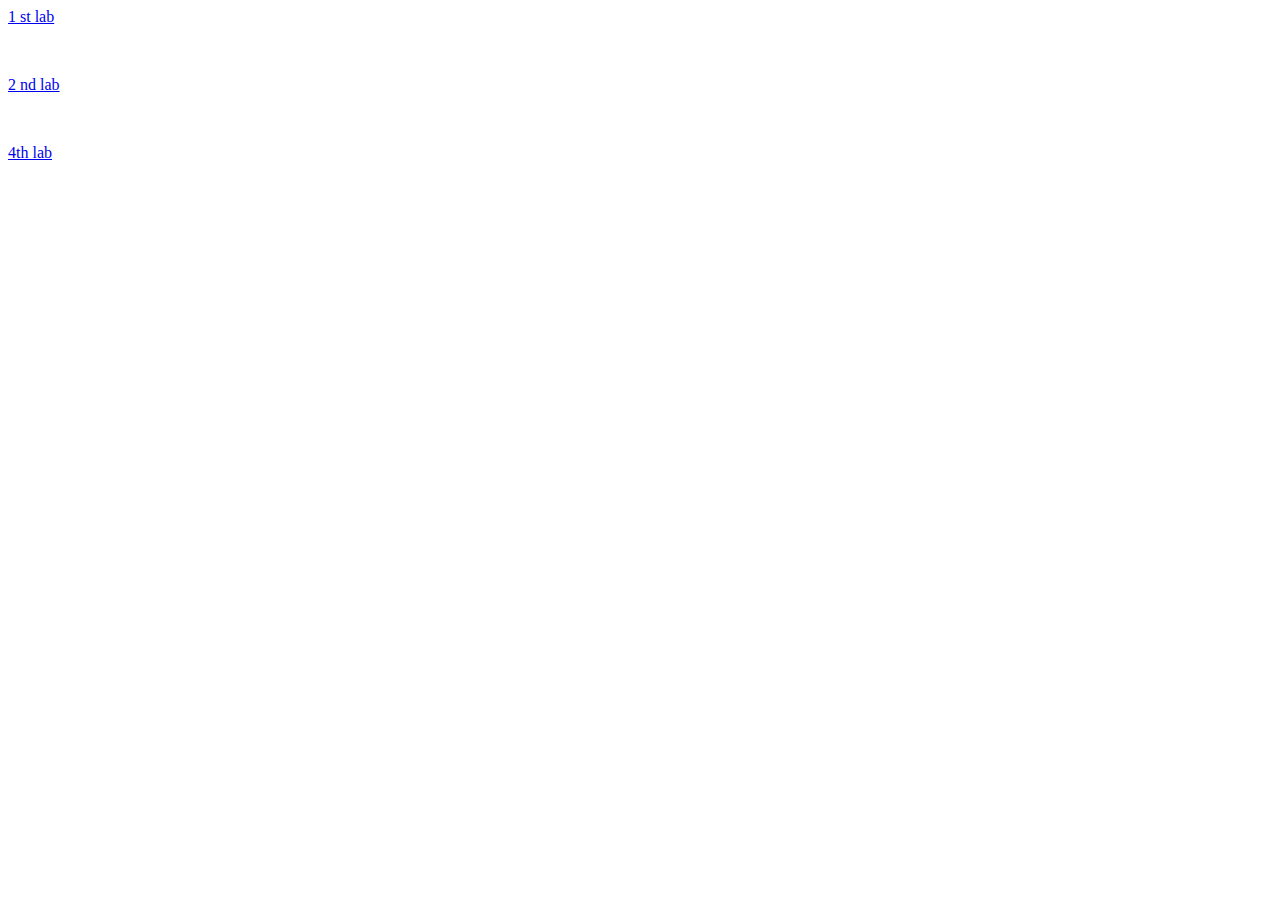
<file: index.html>
<html>
<head>
<title>1.Welcome to VIT AP</title>
</head>
<body>
  <p><a href="1stlab.html">1 st lab</a></p>
  <br>
  <p><a href="test.html">2 nd lab</a></p>
  <br>
  <p><a href="jss.html">4th lab</a></p>
  <br>
  
  </body>
</html>
</file>
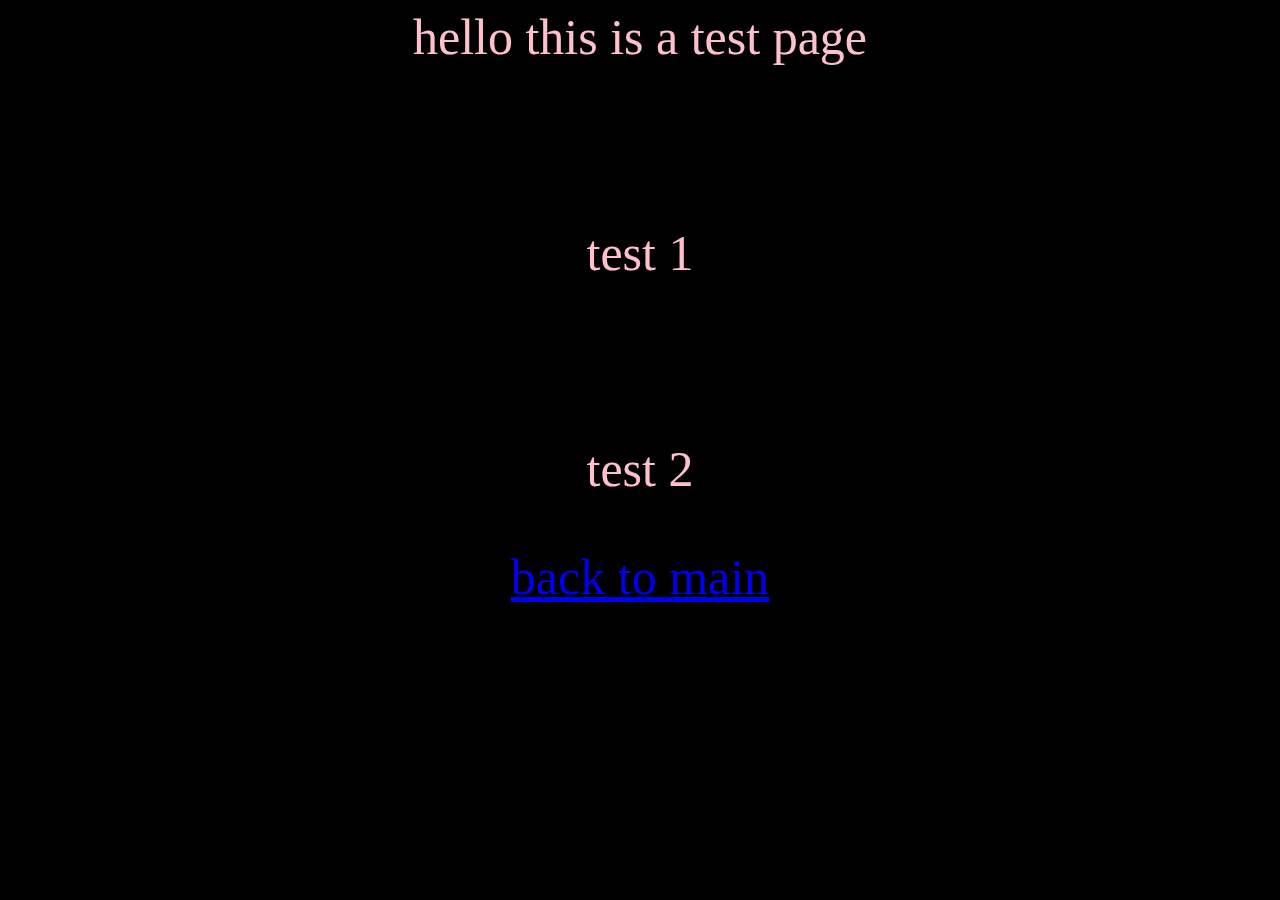
<file: koma.html>
<html>
<head>
<title>koma</title>
<style>
body
{
background-color:black;
font-family:ariel;
font-size:50;
color:pink;
text-align:center;
}
</style>
</head>
<body>
<p>hello this is a test page</p>
<br>
<p>test 1</p>
<br>
<p>test 2</p>
<p><a href="index.html">back to main</a></p>
</body>
</html>
</file>
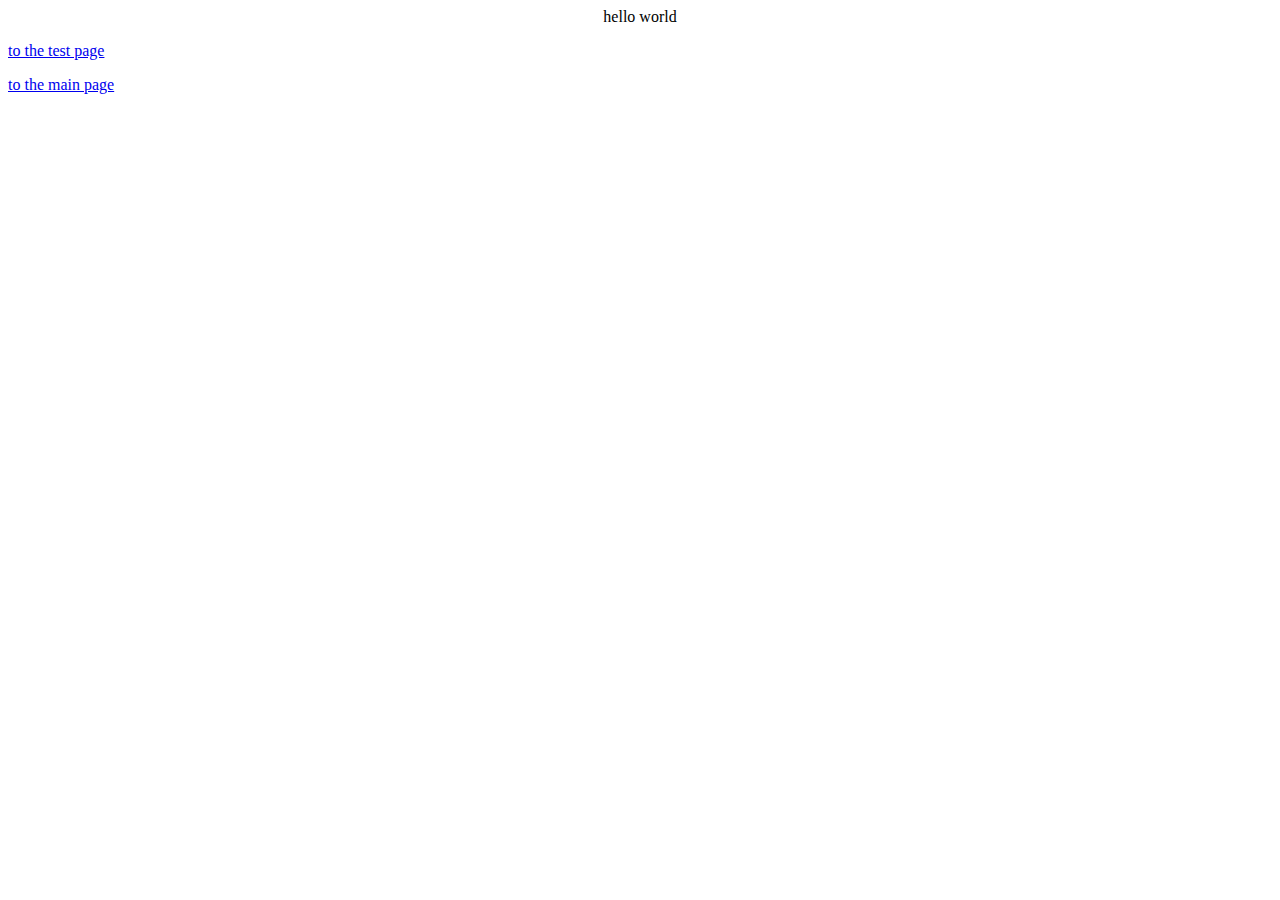
<file: test.html>
<html>
<head>
<title>prog</title>
</head>
<body>
<p style="text-align: center;text-size: 100; ">hello world</p>
  <p><a href="koma.html">to the test page</a></p>
  <p><a href="index.html">to the main page</a></p>
  <br>
</body>
</html>
</file>
